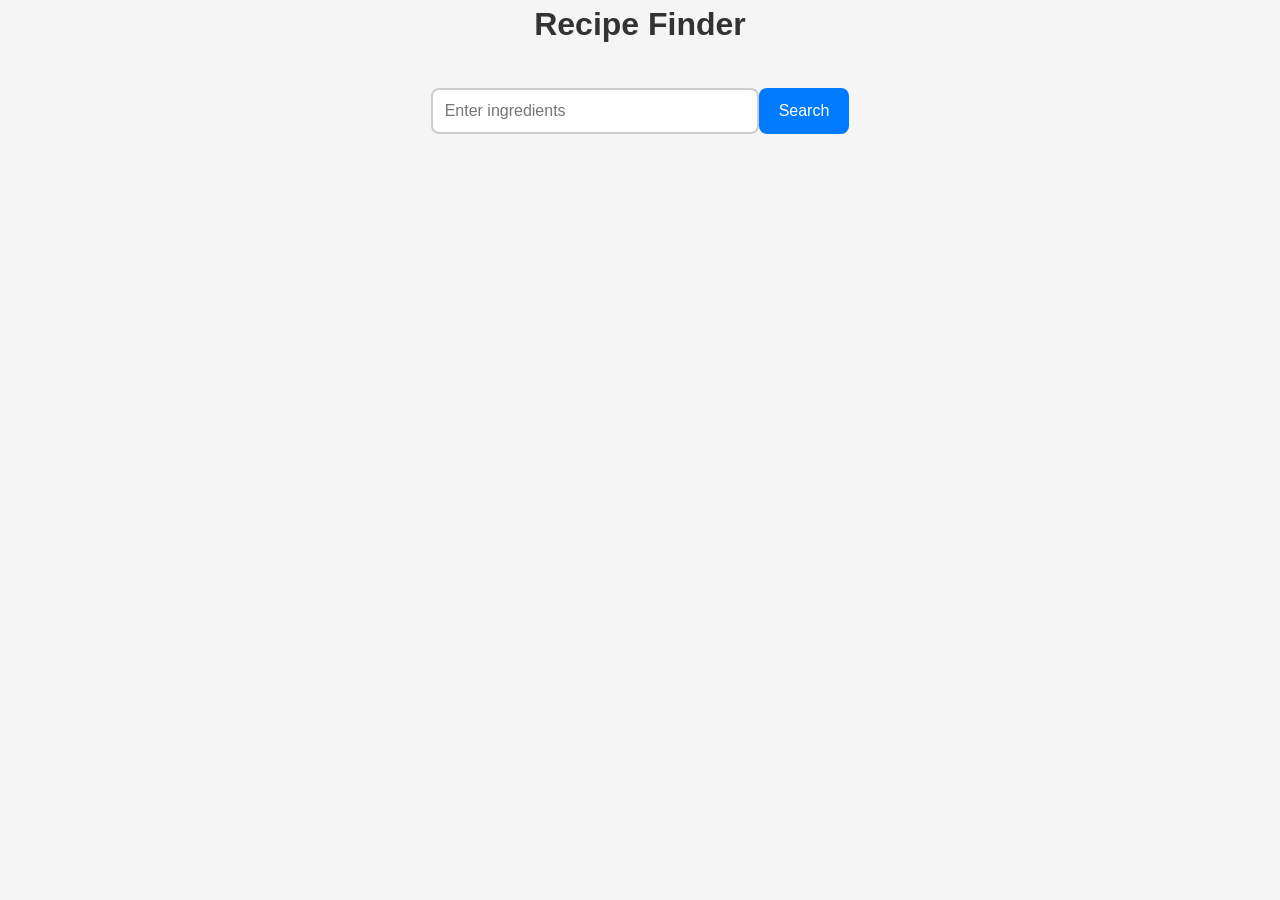
<file: Source Code/Phase 2/Website.html>
<!DOCTYPE html>
<html lang="en">
<head>
    <meta charset="UTF-8">
    <meta http-equiv="X-UA-Compatible" content="IE=edge">
    <meta name="viewport" content="width=device-width, initial-scale=1.0">
    <link rel="stylesheet" href="style.css">
    <title>Recipe Website</title>
</head>
<body>
    <div class="container">
        <h1>Recipe Finder</h1>
        <form>
            <input type="text" id="search" placeholder="Enter ingredients">
            <button type="submit" id="submit" class="btn">Search</button>
        </form>
        <div id="results"></div>
    </div>

    <script src="code.js"></script>
</body>
</html>
</file>
<file: Source Code/Phase 2/style.css>
body {
    background-color: #f5f5f5;
    font-family: Arial, sans-serif;
    font-size: 16px;
    line-height: 1.5;
    margin: 0;
    padding: 0;
  }
  
  header {
    background-color: #fff;
    box-shadow: 0 4px 6px rgba(0, 0, 0, 0.1);
    padding: 20px;
  }
  
  h1 {
    color: #333;
    font-size: 32px;
    margin: 0;
    text-align: center;
  }
  
  form {
    display: flex;
    flex-wrap: wrap;
    justify-content: center;
    margin: 40px 0;
  }
  
  input[type="text"] {
    background-color: #fff;
    border: 2px solid #ccc;
    border-radius: 8px;
    font-size: 16px;
    padding: 12px;
    width: 300px;
  }
  .btn {
    cursor: pointer;
  }
  button[type="submit"] {
    background-color: #007bff;
    border: none;
    border-radius: 8px;
    color: #fff;
    cursor: pointer;
    font-size: 16px;
    padding: 12px 20px;
    transition: background-color 0.2s;
  }
  
  button[type="submit"]:hover {
    background-color: #0069d9;
  }
  
  #results {
    display: grid;
    gap: 40px;
    grid-template-columns: repeat(auto-fit, minmax(250px, 1fr));
    margin: 40px 0;
  }
  
  #results > div {
    background-color: #fff;
    border-radius: 8px;
    box-shadow: 0 4px 6px rgba(0, 0, 0, 0.1);
    display: flex;
    flex-direction: column;
    padding: 20px;
  }
  
  #results img {
    border-radius: 8px;
    margin-bottom: 20px;
    object-fit: cover;
    height: 200px;
    width: 100%;
  }
  
  #results h3 {
    color: #333;
    font-size: 24px;
    margin: 0;
  }
  
  #results ul {
    margin: 0;
    padding: 0;
  }
  
  #results li {
    list-style: none;
    margin-bottom: 10px;
  }
  
  #results a {
    background-color: #007bff;
    border-radius: 8px;
    color: #fff;
    font-size: 16px;
    padding: 12px 20px;
    text-align: center;
    text-decoration: none;
    transition: background-color 0.2s;
  }
  
  #results a:hover {
    background-color: #0069d9;
  }
</file>
